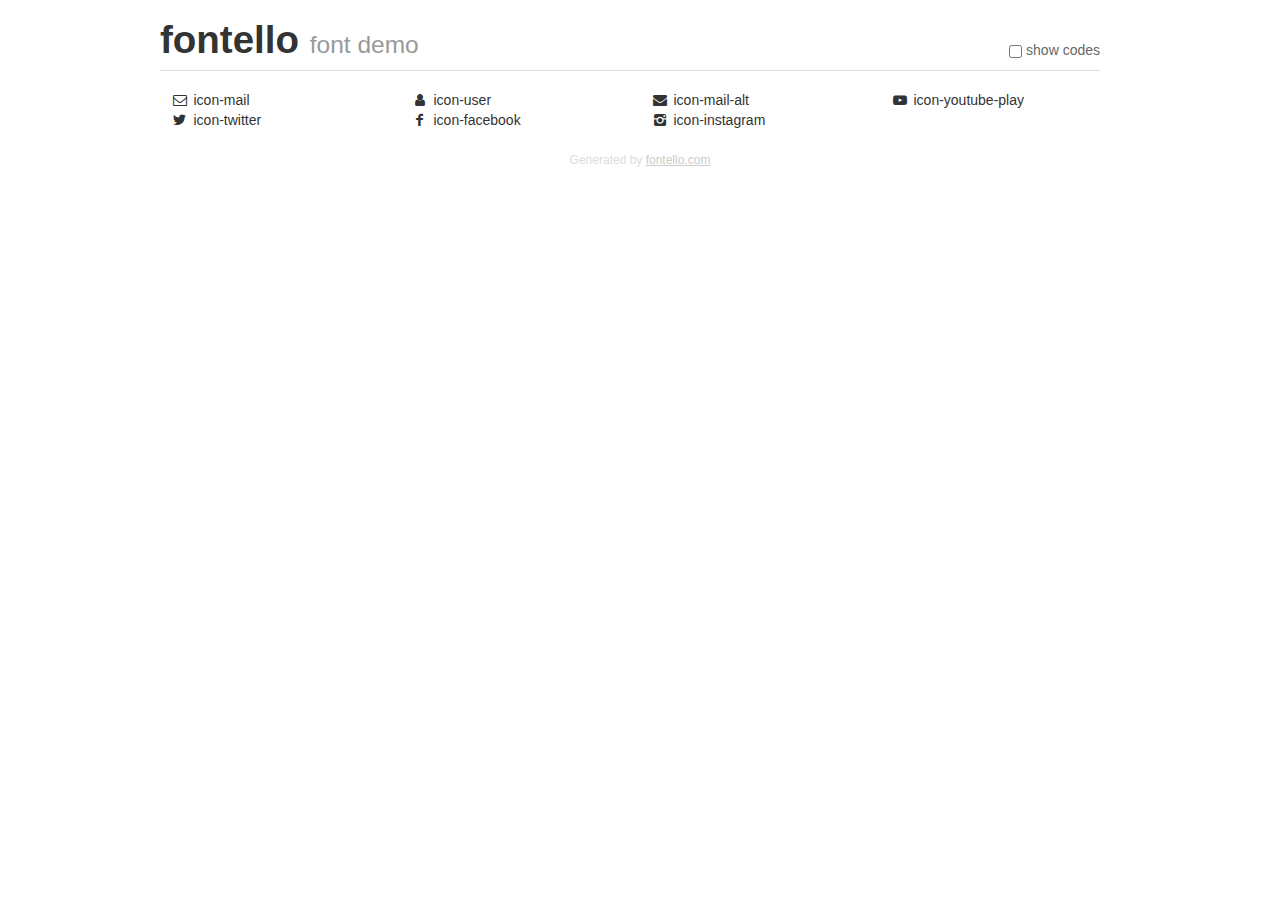
<file: fontello/demo.html>
<!DOCTYPE html>
<html>
  <head>
  <!--[if lt IE 9]><script language="javascript" type="text/javascript" src="//html5shim.googlecode.com/svn/trunk/html5.js"></script><![endif]-->
  <meta charset="UTF-8">
  <style>
    html {
      font-size: 100%;
      -webkit-text-size-adjust: 100%;
      -ms-text-size-adjust: 100%;
    }
    a:focus {
      outline: thin dotted #333;
      outline: 5px auto -webkit-focus-ring-color;
      outline-offset: -2px;
    }
    a:hover,
    a:active {
      outline: 0;
    }
    input {
      margin: 0;
      font-size: 100%;
      vertical-align: middle;
      *overflow: visible;
      line-height: normal;
    }
    input::-moz-focus-inner {
      padding: 0;
      border: 0;
    }
    body {
      margin: 0;
      font-family: "Helvetica Neue", Helvetica, Arial, sans-serif;
      font-size: 14px;
      line-height: 20px;
      color: #333;
      background-color: #fff;
    }
    a {
      color: #08c;
      text-decoration: none;
    }
    a:hover {
      color: #005580;
      text-decoration: underline;
    }
    .row {
      margin-left: -20px;
      *zoom: 1;
    }
    .row:before,
    .row:after {
      display: table;
      content: "";
      line-height: 0;
    }
    .row:after {
      clear: both;
    }
    .span3 {
      float: left;
      min-height: 1px;
      margin-left: 20px;
      width: 220px;
    }
    .container {
      width: 940px;
      margin-right: auto;
      margin-left: auto;
      *zoom: 1;
    }
    .container:before,
    .container:after {
      display: table;
      content: "";
      line-height: 0;
    }
    .container:after {
      clear: both;
    }
    small {
      font-size: 85%;
    }
    h1 {
      margin: 10px 0;
      font-family: inherit;
      font-weight: bold;
      line-height: 20px;
      color: inherit;
      text-rendering: optimizelegibility;
      line-height: 40px;
      font-size: 38.5px;
    }
    h1 small {
      font-weight: normal;
      line-height: 1;
      color: #999;
      font-size: 24.5px;
    }

    body {
      margin-top: 90px;
    }
    .header {
      position: fixed;
      top: 0;
      left: 50%;
      margin-left: -480px;
      background-color: #fff;
      border-bottom: 1px solid #ddd;
      padding-top: 10px;
      z-index: 10;
    }
    .footer {
      color: #ddd;
      font-size: 12px;
      text-align: center;
      margin-top: 20px;
    }
    .footer a {
      color: #ccc;
      text-decoration: underline;
    }
    .the-icons {
      font-size: 14px;
      line-height: 24px;
    }
    .switch {
      position: absolute;
      right: 0;
      bottom: 10px;
      color: #666;
    }
    .switch input {
      margin-right: 0.3em;
    }
    .codesOn .i-name {
      display: none;
    }
    .codesOn .i-code {
      display: inline;
    }
    .i-code {
      display: none;
    }
    @font-face {
      font-family: 'fontello';
      src: url('./font/fontello.eot?94760000');
      src: url('./font/fontello.eot?94760000#iefix') format('embedded-opentype'),
           url('./font/fontello.woff?94760000') format('woff'),
           url('./font/fontello.ttf?94760000') format('truetype'),
           url('./font/fontello.svg?94760000#fontello') format('svg');
      font-weight: normal;
      font-style: normal;
    }
    .demo-icon {
      font-family: "fontello";
      font-style: normal;
      font-weight: normal;
      speak: never;
     
      display: inline-block;
      text-decoration: inherit;
      width: 1em;
      margin-right: .2em;
      text-align: center;
      /* opacity: .8; */
     
      /* For safety - reset parent styles, that can break glyph codes*/
      font-variant: normal;
      text-transform: none;
     
      /* fix buttons height, for twitter bootstrap */
      line-height: 1em;
     
      /* Animation center compensation - margins should be symmetric */
      /* remove if not needed */
      margin-left: .2em;
     
      /* You can be more comfortable with increased icons size */
      /* font-size: 120%; */
     
      /* Font smoothing. That was taken from TWBS */
      -webkit-font-smoothing: antialiased;
      -moz-osx-font-smoothing: grayscale;
     
      /* Uncomment for 3D effect */
      /* text-shadow: 1px 1px 1px rgba(127, 127, 127, 0.3); */
    }
    </style>
    <link rel="stylesheet" href="css/animation.css"><!--[if IE 7]><link rel="stylesheet" href="css/" + font.fontname + "-ie7.css"><![endif]-->
    <script>
      function toggleCodes(on) {
        var obj = document.getElementById('icons');
      
        if (on) {
          obj.className += ' codesOn';
        } else {
          obj.className = obj.className.replace(' codesOn', '');
        }
      }
    </script>
  </head>
  <body>
    <div class="container header">
      <h1>fontello <small>font demo</small></h1>
      <label class="switch">
        <input type="checkbox" onclick="toggleCodes(this.checked)">show codes
      </label>
    </div>
    <div class="container" id="icons">
      <div class="row">
        <div class="span3" title="Code: 0xe800">
          <i class="demo-icon icon-mail">&#xe800;</i> <span class="i-name">icon-mail</span><span class="i-code">0xe800</span>
        </div>
        <div class="span3" title="Code: 0xe801">
          <i class="demo-icon icon-user">&#xe801;</i> <span class="i-name">icon-user</span><span class="i-code">0xe801</span>
        </div>
        <div class="span3" title="Code: 0xf0e0">
          <i class="demo-icon icon-mail-alt">&#xf0e0;</i> <span class="i-name">icon-mail-alt</span><span class="i-code">0xf0e0</span>
        </div>
        <div class="span3" title="Code: 0xf16a">
          <i class="demo-icon icon-youtube-play">&#xf16a;</i> <span class="i-name">icon-youtube-play</span><span class="i-code">0xf16a</span>
        </div>
      </div>
      <div class="row">
        <div class="span3" title="Code: 0xf309">
          <i class="demo-icon icon-twitter">&#xf309;</i> <span class="i-name">icon-twitter</span><span class="i-code">0xf309</span>
        </div>
        <div class="span3" title="Code: 0xf30c">
          <i class="demo-icon icon-facebook">&#xf30c;</i> <span class="i-name">icon-facebook</span><span class="i-code">0xf30c</span>
        </div>
        <div class="span3" title="Code: 0xf32d">
          <i class="demo-icon icon-instagram">&#xf32d;</i> <span class="i-name">icon-instagram</span><span class="i-code">0xf32d</span>
        </div>
      </div>
    </div>
    <div class="container footer">Generated by <a href="https://fontello.com">fontello.com</a></div>
  </body>
</html>
</file>
<file: fontello/css/animation.css>
/*
   Animation example, for spinners
*/
.animate-spin {
  -moz-animation: spin 2s infinite linear;
  -o-animation: spin 2s infinite linear;
  -webkit-animation: spin 2s infinite linear;
  animation: spin 2s infinite linear;
  display: inline-block;
}
@-moz-keyframes spin {
  0% {
    -moz-transform: rotate(0deg);
    -o-transform: rotate(0deg);
    -webkit-transform: rotate(0deg);
    transform: rotate(0deg);
  }

  100% {
    -moz-transform: rotate(359deg);
    -o-transform: rotate(359deg);
    -webkit-transform: rotate(359deg);
    transform: rotate(359deg);
  }
}
@-webkit-keyframes spin {
  0% {
    -moz-transform: rotate(0deg);
    -o-transform: rotate(0deg);
    -webkit-transform: rotate(0deg);
    transform: rotate(0deg);
  }

  100% {
    -moz-transform: rotate(359deg);
    -o-transform: rotate(359deg);
    -webkit-transform: rotate(359deg);
    transform: rotate(359deg);
  }
}
@-o-keyframes spin {
  0% {
    -moz-transform: rotate(0deg);
    -o-transform: rotate(0deg);
    -webkit-transform: rotate(0deg);
    transform: rotate(0deg);
  }

  100% {
    -moz-transform: rotate(359deg);
    -o-transform: rotate(359deg);
    -webkit-transform: rotate(359deg);
    transform: rotate(359deg);
  }
}
@-ms-keyframes spin {
  0% {
    -moz-transform: rotate(0deg);
    -o-transform: rotate(0deg);
    -webkit-transform: rotate(0deg);
    transform: rotate(0deg);
  }

  100% {
    -moz-transform: rotate(359deg);
    -o-transform: rotate(359deg);
    -webkit-transform: rotate(359deg);
    transform: rotate(359deg);
  }
}
@keyframes spin {
  0% {
    -moz-transform: rotate(0deg);
    -o-transform: rotate(0deg);
    -webkit-transform: rotate(0deg);
    transform: rotate(0deg);
  }

  100% {
    -moz-transform: rotate(359deg);
    -o-transform: rotate(359deg);
    -webkit-transform: rotate(359deg);
    transform: rotate(359deg);
  }
}
</file>
